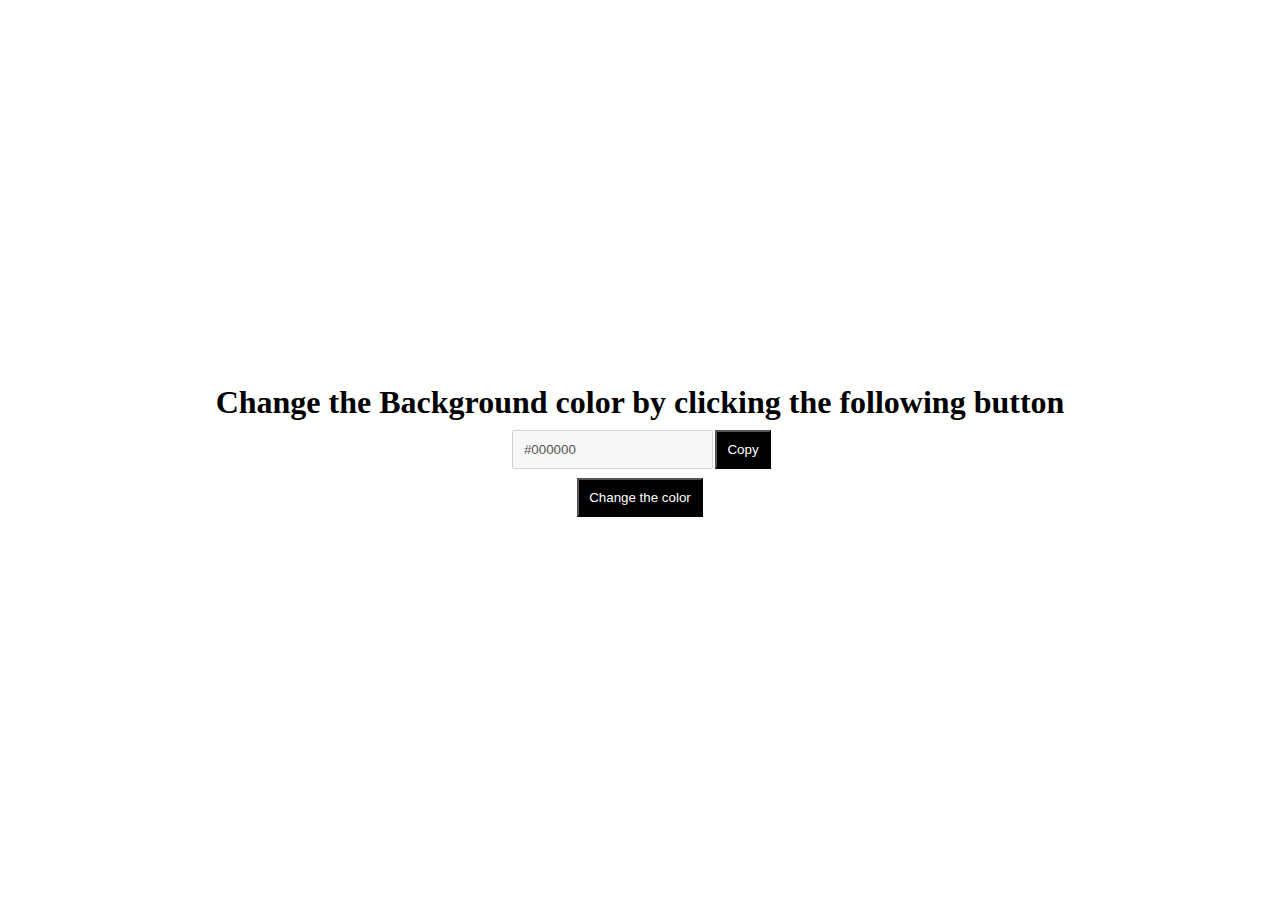
<file: copy-color-code-js-by-cliciking-btn/index.html>
<!DOCTYPE html>
<html lang="en">
<head>
    <meta charset="UTF-8">
    <meta name="viewport" content="width=device-width, initial-scale=1.0">
    <title></title>
    <link rel="stylesheet" href="style.css">
    <script src="main.js" defer></script>
</head>
<body>
    <div class="container" id="root">
        <h1>Change the Background color by clicking the following button</h1>
        <div class="input-copy">
            <input type="text" value="#000000" disabled id="output">
            <button id="copy-btn">Copy</button>
        </div>
        <button id="change-button">Change the color</button>
    </div>
    
</body>
</html>
</file>
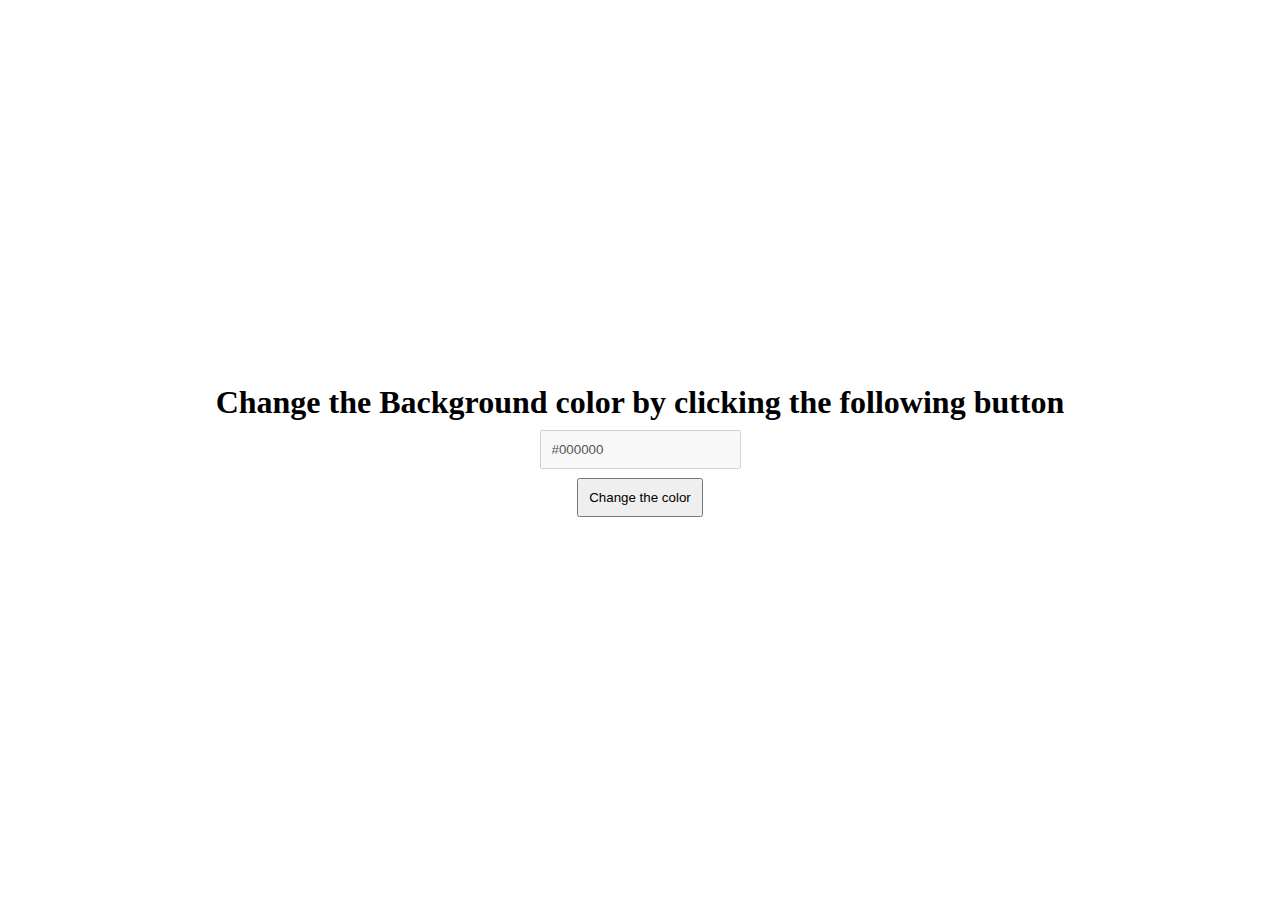
<file: hexaDecimal-color-js/index.html>
<!DOCTYPE html>
<html lang="en">
<head>
    <meta charset="UTF-8">
    <meta name="viewport" content="width=device-width, initial-scale=1.0">
    <title></title>
    <link rel="stylesheet" href="style.css">
    <script src="main.js" defer></script>
</head>
<body>
    <div class="container" id="root">
        <h1>Change the Background color by clicking the following button</h1>
        <input type="text" value="#000000" disabled id="output">
        <button id="change-button">Change the color</button>
    </div>
    
</body>
</html>
</file>
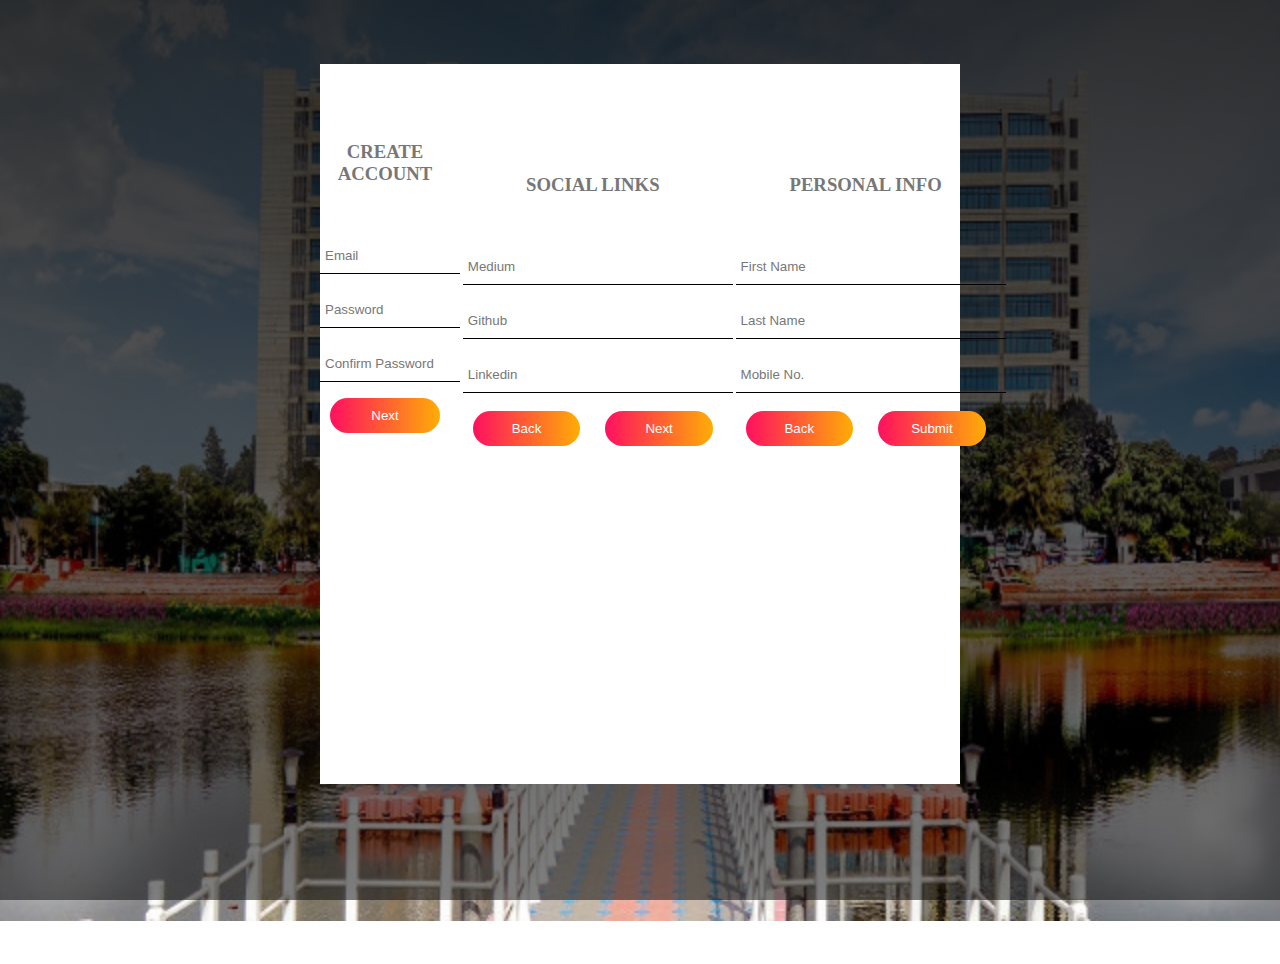
<file: multi-step-form/index.html>
<!DOCTYPE html>
<html lang="en">
<head>
    <meta charset="UTF-8">
    <meta name="viewport" content="width=device-width, initial-scale=1.0">
    <title>Multi Step form</title>
    <link rel="stylesheet" href="style.css">
</head>
<body>
    <div class="container">
        <form class="form" action="" id="form1">
            <h3>
                CREATE ACCOUNT
            </h3>
            <input type="text" placeholder="Email" required>
            <input type="password" placeholder="Password" required>
            <input type="password" placeholder="Confirm Password" required>
            <div class="btn-box">
                <button >Next</button>
            </div>
        </form>
        <form class="form" id="form2">
            <h3>
                SOCIAL LINKS
            </h3>
            <input type="text" placeholder="Medium">
            <input type="text" placeholder="Github">
            <input type="text" placeholder="Linkedin">
            <div class="btn-box">
                <button >Back</button>
                <button >Next</button>
            </div>
        </form>
        <form class="form" id="form3">
            <h3>
               PERSONAL INFO
            </h3>
            <input type="text" placeholder="First Name" required>
            <input type="password" placeholder="Last Name" required>
            <input type="password" placeholder="Mobile No." required>
            <div class="btn-box">
                <button>Back</button>
                <button>Submit</button>
            </div>
        </form>
    </div>
</body>
</html>
</file>
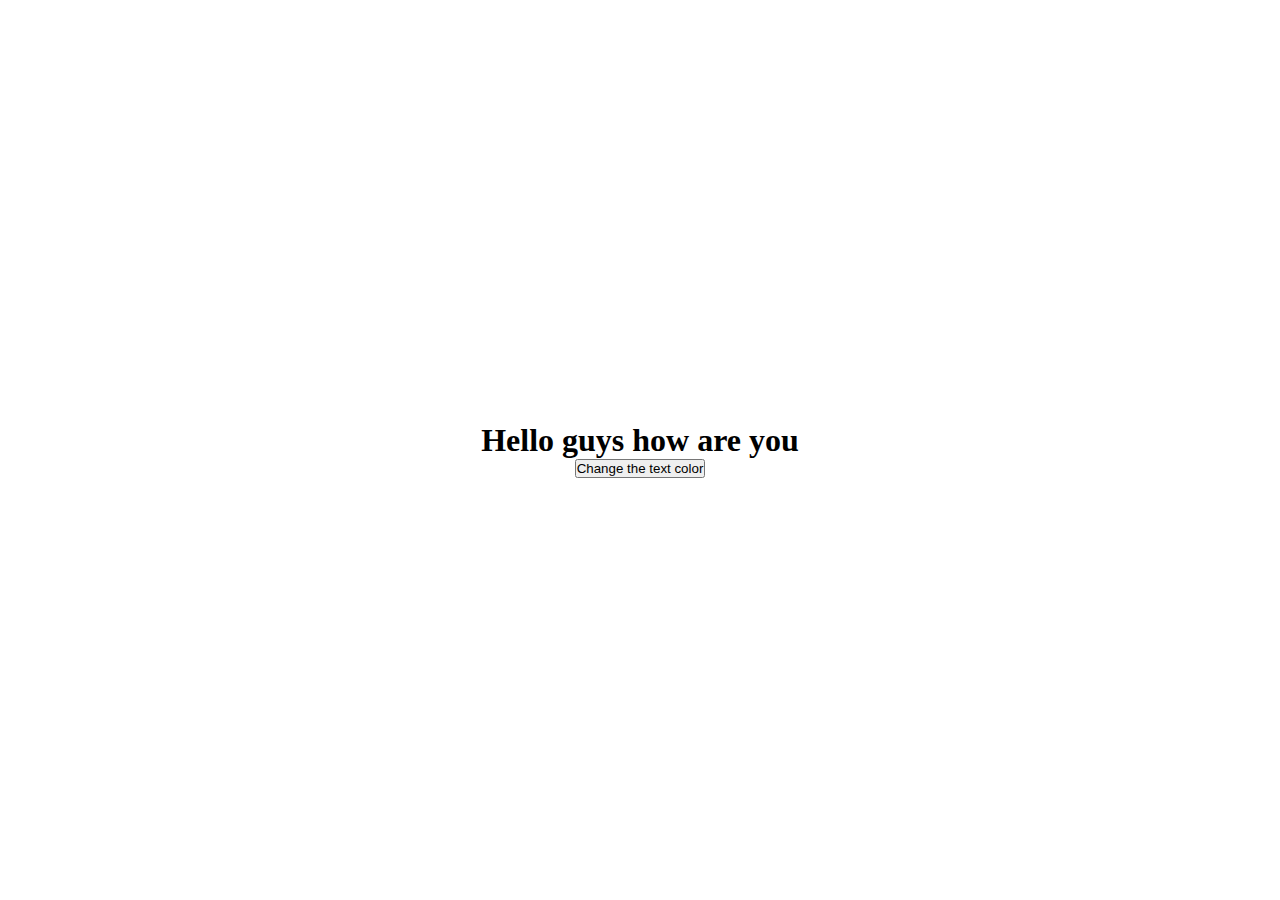
<file: rgb-color-js/index.html>
<!DOCTYPE html>
<html lang="en">
<head>
    <meta charset="UTF-8">
    <meta name="viewport" content="width=device-width, initial-scale=1.0">
    <title></title>
    <link rel="stylesheet" href="style.css">
    <script src="main.js" defer></script>
</head>
<body>
    <div class="container" id="root">
        <h1>Hello guys how are you</h1>
        <button id="change-button">Change the text color</button>
    </div>
    
</body>
</html>
</file>
<file: copy-color-code-js-by-cliciking-btn/style.css>
* {
    margin: 0;
    padding: 0;
}
.container {
    display: flex;
    flex-direction: column;
    justify-content: center;
    align-items: center;
    height: 100vh;
    gap: 1%;
}

.container input {
    padding: 10px;
}

.container button {
    padding: 10px;
    background-color: #000;
    color: #fff;
    cursor: pointer;
}

.container button:hover {
    background-color: antiquewhite;
    color: #000;
}

.input-copy {
    display: flex;
    flex-direction: row;
    gap: 1%;
}
</file>
<file: hexaDecimal-color-js/style.css>
* {
    margin: 0;
    padding: 0;
}
.container {
    display: flex;
    flex-direction: column;
    justify-content: center;
    align-items: center;
    height: 100vh;
    gap: 1%;
}

.container input {
    padding: 10px;
}

.container button {
    padding: 10px;
}
</file>
<file: multi-step-form/style.css>
* {
    margin: 0;
    padding: 0;
}

html, body {
    height: 100%;
}

body {
    background-image: linear-gradient(rgba(0, 0, 0, 0.8), rgba(0, 0, 0, 0.5)), url('bup_image_2.jpg');
    background-position: center;
    background-size: cover;
    background-repeat: no-repeat; /* Prevents the image from repeating */
    background-attachment: fixed; /* Optional: Ensures the image stays fixed while scrolling */
    margin: 0; /* Removes default body margin */
    min-height: 100vh; /* Ensures the body covers the full viewport height */
}

.container {
    width: 50%;
    height: 80%;
    background-color: #fff;
    margin: 5% auto;
    display: flex;
    flex-direction: row;
    gap: 2%;
}

h3 {
    text-align: center;
    margin-bottom: 40px;
    color: #777;
    margin-top: 25%;
}

.container form {
    display: flex;
    flex-direction: column;
    gap: 8px;
    width: 80%;
    margin: 7% auto;
}

form input {
    width: 100%;
    padding: 10px 5px;
    margin: 5px 0;
    border: 0;
    border-bottom: 1px solid;
    outline: none;
    background: transparent;
}
::placeholder {
    color: #777;
}


.btn-box {
    width: 100%;
    margin: 2% auto;
    text-align: center;
    display: flex;
    flex-direction: row;
    gap: 2%;
}

form button {
    width: 110px;
    height: 35px;
    margin: 0 10px;
    background: linear-gradient(to right, #ff105f, #ffad06);
    border-radius: 30px;
    border: 0;
    outline: none;
    color: #fff;
    cursor: pointer;
}

/* #form2 {
    left: 450px;
}

#form3 {
    left: 450px;
} */
</file>
<file: rgb-color-js/style.css>
* {
    margin: 0;
    padding: 0;
}
.container {
    display: flex;
    flex-direction: column;
    justify-content: center;
    align-items: center;
    height: 100vh;
}
</file>
